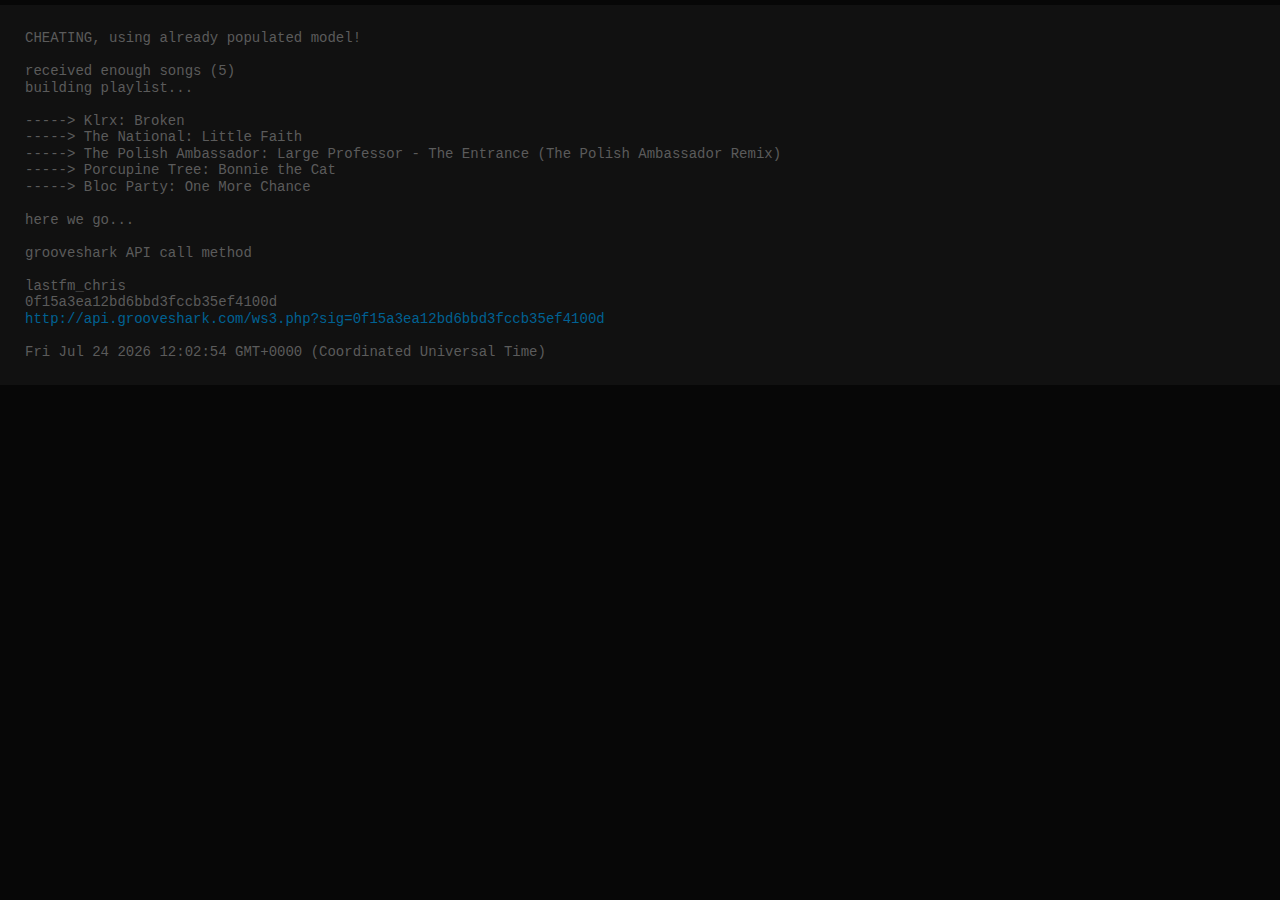
<file: index.html>
<!DOCTYPE html>
<html lang="en">
  <head>
    <meta charset="utf-8">
    <meta http-equiv="X-UA-Compatible" content="IE=edge">
    <meta name="viewport" content="width=device-width, initial-scale=1.0">
    <meta name="chrisincode.com" content="">
    <meta name="Christopher Brasington" content="">
    <title>chris in code</title>
    <link href="css/style.css" rel="stylesheet">
  </head>
  <body>
    <!-- Wrap all page content here -->
    <div id="wrap">
      <!-- Begin page content -->
      <div class="container">
        <div id="loading" style="font-size:18px;color:#ffffff">loading...</div>
        <div id="error" style="font-size:18px;color:#ffffff"></div>
    </div>
    <div id="footer">
    <code><div id ="debug"></div></code>
    </div>
    </div>
    <script src="https://code.jquery.com/jquery-1.10.2.min.js"></script>
    <script src="grooveController.js"></script>
    <script src="modelCheat.js"></script>
    <script src="viewer.js"></script>
    <script src="lastfm.js"></script>
    <script src="grooveshark.js"></script>
    <script src="grooveshark.js"></script>
    <script src="base.js"></script>
    <script src="Chart.js"></script>
    
  </body>
</html>
</file>
<file: css/style.css>
/* ----------------------------------------------
	Template Name : Colourise
	Template Code : S-0022
	Version : 1.1   
	Author : Erwin Aligam
	Author URI : http://www.styleshout.com/       
	Last Date Modified :  January 17, 2010
 ------------------------------------------------ */
 
/* ----------------------------------------------
   HTML ELEMENTS
------------------------------------------------- */ 

/* Top Elements */
* { margin: 0; padding: 0; outline: 0 }

body {
	font: 11px/165% 'Lucida Grande', Geneva, Verdana, Arial, Helvetica, sans-serif;
	color: #5B5B5B; 	
	margin: 0; 	padding: 0; 
/*	background: #070707 url(bg.jpg) no-repeat center top; */
	background: #070707;
}

/* Links */
a, a:active, a:link {
	text-decoration: none;
	color: #006193;			
}
a:visited {
	text-decoration: none;
}
a:hover {
	color: #fff;
	border-bottom: 1px dotted #438800;
}

/* headers */
h1, h2, h3 {
	font-family: 'Trebuchet MS', Tahoma, Arial, Sans-serif;
	color: #ABABAB;
}
h1 {
	font-size: 3.6em;
	font-weight: normal;
	letter-spacing: -2px;
	padding: 15px 10px 5px 10px;	
}
h2 {
	font-size: 2.2em;
	padding: 20px 10px 5px 10px;	
}
h3 {
	font-size: 1.8em;
	font-weight: normal;
	padding: 20px 10px 5px 10px;	
}

p, dl { padding: 10px; margin: 0; }

ul, ol {
	margin: 10px 20px;
	padding: 0 20px;
}
ul { list-style: none; }

dt {
  font-weight: bold;
  color: #fff;
}
dd {
  padding-left: 25px; 
}

/* images */
img {
	background: #1B1B1B;
    border: 1px solid #1B1B1B;
	padding: 8px;
}
img.float-right {
  	margin: 5px 0px 10px 10px;  
}
img.float-left {
  	margin: 5px 10px 10px 0px;
}

code {
  	margin: 5px 0;
  	padding: 15px;
  	text-align: left;
  	display: block;
  	overflow: auto;  
  	font: 500 1em/1.5em 'Lucida Console', 'Courier New', Monospace ;
  	/* white-space: pre; */
  	background: #111;  
}
acronym {
  	cursor: help;
  	border-bottom: 1px dotted #5B5B5B;
}
blockquote {
	margin: 15px 10px;
 	padding: 10px 10px 10px 35px;  
   background: #111 url(quote.jpg) no-repeat 10px 10px;
	font-weight: normal;
	font-size: 18px;
	line-height: 1.6em;
	font-style: italic;
	font-family: Georgia, 'Times New Roman', Times, serif;	
	color: #808080;	
}

/* start - table */
table {
	margin: 15px 10px; 
	border-collapse: collapse;			
}
th {
	background: #000;
	color: #fff;
	height: 38px;
	padding-left: 12px;
	padding-right: 12px;	
	text-align: left;
	border-left: 1px solid #211E20;
	border-right: 1px solid #211E20;
	border-bottom: 1px solid #211E20; 
	border-top: 1px solid #48780E;
}
tr {
	color: #5b5b5b;
	height: 34px;	
}
td {
	padding-left: 12px;
	padding-right: 12px;
	border: 1px solid #111;	
}
/* end - table */

/* form elements */
form {
	margin: 20px 10px; padding: 5px 10px 20px 10px;
	border: 1px solid #111; 
	background: #070707; 	
}
label {
	display: block;
	font-weight: bold;
	margin: 8px 0;
	color: #fff;
}
input, select, textarea {
	padding: 5px 4px;
	font: normal 1em Verdana, Tahoma, sans-serif;
	color: #6A6969;
	background: #0C0C0C;  
	border: 1px solid #1C1C1C;
}
textarea {
	width: 400px;
	height: 100px;
	display: block;	
}
input.button { 
	font: bold 12px Arial, Sans-serif; 
	height: 30px;
	margin: 0;
	padding: 2px 3px; 
	color: #48780E;
	background: #000;
	
	border-width: 1px;
  	border-style: solid;
  	border-color: #1c1c1c;
}

/* search form */
.searchform {
	background-color: transparent;
	border: none;	
	margin: 0; padding: 20px 0 15px 8px;	
	width: 270px;	
}
.searchform p { margin: 0; padding: 0 0 10px 0; }
.searchform input.textbox { 
	width: 185px;
	height: 18px;
	padding: 2px;	
	vertical-align: top;
}
.searchform input.button { 
	width: 60px;
	height: 24px;
	padding: 2px 5px;
	vertical-align: top;
}

/* ------------------------------------------
   LAYOUT
------------------------------------------- */ 
/*
#wrap {
	position: relative;
	width: 900px;	
	margin: 0 auto;
	text-align: left;		
}
#content-wrap {
	position: relative;
	clear: both;
	width: 900px;	
	padding: 0; 		
	margin-left: 5px;	
	margin-top: 40px;	
	background: transparent;
	float: left;	
	display: inline;	
	//border-top: 1px solid #1A1A1A;
}
*/
#header {
	position: relative;
	width: 900px;	
	height: 430px;	
	margin: 0; padding: 0;		
	background: transparent;
}

/* header search */
#header form#quick-search {
	position: absolute;
	top: 38px; right: 0;
	padding: 0; margin: 0;
	border: none;
	width: 262px; height: 30px;
	background: url(header-search.jpg) no-repeat;	
	z-index: 999999;
}
#header form#quick-search p {
	margin: 0; padding: 0;		
}
#header form#quick-search .tbox {
	margin: 2px 0 0 5px; 
	width: 210px;
	background: none;
	border: none;
}
#header form#quick-search label,
#header form#quick-search .btn {
	display: none;	
}

/*  Navigation  */
#nav {
	position: absolute;
	margin: 0; padding: 0;		
	height: 40px;
	width: 900px;	
	left: 0;	top: 35px;	
	border-bottom: 1px solid #1A1A1A;
}
#nav ul {
	float: left;
	list-style: none;
	width: 880px;		
	height: 40px;
	margin: 0 0 0 5px; padding: 0;	
	display: inline;
}
#nav ul li {
	display: inline;
	margin: 0; padding: 0;
}
#nav ul li a {
	float: left;
	margin: 0;	padding: 0 8px;
	font: bold 15px/35px 'Trebuchet MS', Helvetica, Arial, Geneva, sans-serif;
	text-decoration: none;	
	color: #5c9a12;	
}
#nav ul li a:hover, 
#nav ul li a:active {
	color: #eee;
	background: none;
	border: none;
}
#nav ul li#current a {	
	color: #0077B5;	
}

#header h1#logo-text a {
	position: absolute;
	margin: 0; padding: 0;
	font: normal 72px Georgia, 'Times New Roman', Times, serif;
	letter-spacing: -1.5px;
	color: #fff;
	text-decoration: none;
	
	/* change the values of top and left to adjust the position of the logo*/
	top: 140px; left: 10px;	
}
#header h1#logo-text a:hover {
	background: none;	border: none;
}
#header p#intro {
	position: absolute;
	margin: 0; padding: 0;
	font-family: Georgia, 'Times New Roman', Times, serif;
	font-weight: normal;
	font-size: 18px;
	line-height: 1.6em;
	font-style: italic;
	text-transform: none;
	color: #cd9857;
	width: 400px;
	
	/* change the values of top and left to adjust the position */
	top: 245px; left: 15px;		
}

/* Main Column */
#winner {
	float: left;
	width: 900px;
	padding: 0; margin: 0;
	display: inline;	
	margin-top:150px;	
	margin-bottom:20px;	
}
#winner h2 {
	padding-bottom: 3px;
	margin-top: 15px;
	font: normal 3.5em 'Trebuchet MS', Tahoma, Helvetica, Arial, sans-serif;
	letter-spacing: -2px;	
	text-transform: none;	
}
#winner h2 a {
	color: #fff;
	text-decoration: none;		
	border: none;	
}
#winner ul li {
	list-style-image: url(bullet.gif);
}

/* Sidebar */	
#sidebar {
	float: right;
	width: 290px;
	padding: 0; margin: 25px 0 0 0;		
	display: inline;	
}	
#sidebar h3 {
	margin-top: 10px;
	padding: 15px 5px 10px 5px; 
	font: bold 2em 'Trebuchet MS', Tahoma, Helvetica, Arial, sans-serif;
	background: url(footer-top.jpg) no-repeat center bottom;
	color: #fefefe;
}
#sidebar ul.sidemenu {
	text-align: left;
	margin: 7px 5px 8px 0px; padding: 0;				
}
#sidebar ul.sidemenu li {
	list-style: none;
	padding: 8px 10px;
	margin: 0;		
	border-bottom: 1px solid #111;
}
* html body #sidebar ul.sidemenu li {
	height: 1%;
}
#sidebar ul.sidemenu li a {
	text-decoration: none;	
	border: none;
	color: #5d5d5d; 	
		
	font-weight: bold;		
	font-family: 'Trebuchet MS', Tahoma, Helvetica, Arial, Sans-serif;
	font-size: 14px;	
	/* letter-spacing: .5px;  */
}
#sidebar ul.sidemenu li a span {
	color: #444;	
	font-family: Georgia, 'Times New Roman', Times, serif;
	font-style: italic;
	font-weight: normal;	
	font-size: 11px;
}
#sidebar ul.sidemenu li a:hover,
#sidebar ul.sidemenu li a:hover span {	
	color: #fff;	
}
#sidebar ul.sidemenu ul { margin: 0 0 0 5px; padding: 0; }
#sidebar ul.sidemenu ul li { border: none; }

/* footer */
/*
#footer-wrap {
	position: relative;
	clear: both;
	padding: 1em 0 2.5em 0;
	margin-left:60px;
	font: normal 1em 'Trebuchet MS', Tahoma, sans-serif;	
	/*background: #070707 url(footer-top.jpg) no-repeat center top;*/
	color: #555;
	width: 900px;
	float: left;	
	display: inline;
}
#footer-wrap h3 {
	font: bold 2em/1.6em 'Trebuchet MS', Tahoma, sans-serif;
	color: #ABABAB;	
}
#footer-content {	
	margin: 0 auto;		
	width: 880px;
	text-align: left;		
}
#footer-content ul.col-list {
	border-top: 1px solid #111;
	list-style: none;
	margin: 5px 0 0 5px; padding: 0;	
	width: 98%;
}
#footer-content ul.col-list li {
	border-bottom: 1px solid #111;
}
#footer-content ul.col-list li a {
	display: block;
	line-height: 1.5em;
	font-weight: bold;
	padding: 7px 0 7px 8px;
	width: 98%;	
	color: #555;
	border: none;
}
#footer-content ul.col-list li a span {
	color: #444;
	font-style: italic;
	font-weight: normal;
	font-family: Georgia, 'Times New Roman', Times, serif;
}
#footer-content ul.col-list li a:hover,
#footer-content ul.col-list li a:hover span {
	color: #fff;
	text-decoration: none;
}

#footer-content .col {
	width: 280px;
	padding: 0 0 30px 0;			
	display: inline;
}
#footer-content .col2 {
	width: 285px;
	padding: 0 0 30px 0;	
	display: inline;	
}
#footer-content .space-sep {
	margin-right: 12px;
}
*/
/* postmeta */
.postmeta {	
	padding: 7px 5px; margin: 20px 10px 15px 10px;	
	font-size: 1em;	
	color: #545454;
	border: 1px solid #111;
	background: #111;
}
.postmeta .date{ margin: 0 10px 0 5px;	}
.postmeta a.comments { margin: 0 10px 0 5px;	}
.postmeta a.readmore { margin: 0 10px 0 5px;	}

.post-info { font-size: .95em; padding-top: 3px; margin-left: 5px; color: #444;	}
.post-info a { color: #BD4200; }

/* alignment classes */
.float-left  { float: left; }
.float-right { float: right; }
.align-left  { text-align: left; }
.align-right { text-align: right; }

/* display and additional classes */
.clearer { clear: both; }

.clear {
	display:inline-block;
}
.clear:after {
	display:block; 
	visibility:hidden; 
	clear:both; 
	height:0; 
	content: "."; 
}
/* Wrapper for page content to push down footer */
#wrap {
  min-height: 100%;
  height: auto;
  /* Negative indent footer by its height */
  margin: 0 auto -60px;
  /* Pad bottom by footer height */
  padding: 0 0 60px;
}

/* Set the fixed height of the footer here */
#footer {
  //height: 60px;
  background-color: #070707;
}


/* Custom page CSS
-------------------------------------------------- */
/* Not required for template or sticky footer method. */

#wrap > .container {
  padding: 0 15px 0;
}
.container .text-muted {
  margin: 20px 0;
}

#footer > .container {
  padding-left: 15px;
  padding-right: 15px;
}

code {
  font-size: 100%;
  width:100%;
}

#debug {
  font-size:14px;
  margin:10px;
  float:left;
}
#users {
  border-bottom: 1px dotted #ABABAB;
  font-size: 1.8em;
  font-weight: normal;
  padding: 20px 10px 5px 10px;	
}
#artist {
  font-weight: bold;
  line-height:80%;
  margin-bottom:20px;
  margin-top:50px;
  float:left;
  width:60%;

}
#albumArt {
}
#artistPeriod {
  font-weight: bold;
  margin-bottom:20px;
  margin-left:10px;
  margin-top:40px;
  font-size:14px;
  color:#ABABAB;
  padding-left:100px;
  padding-top:3%;
  float:left;
}

#polarChart {
}

#polarChartInfo {
	width:100;
	height:700;
	float:right;

	margin-top:70px;
	margin-left:-100px;
	margin-right:100px;
	color:white;
}
;
</file>
